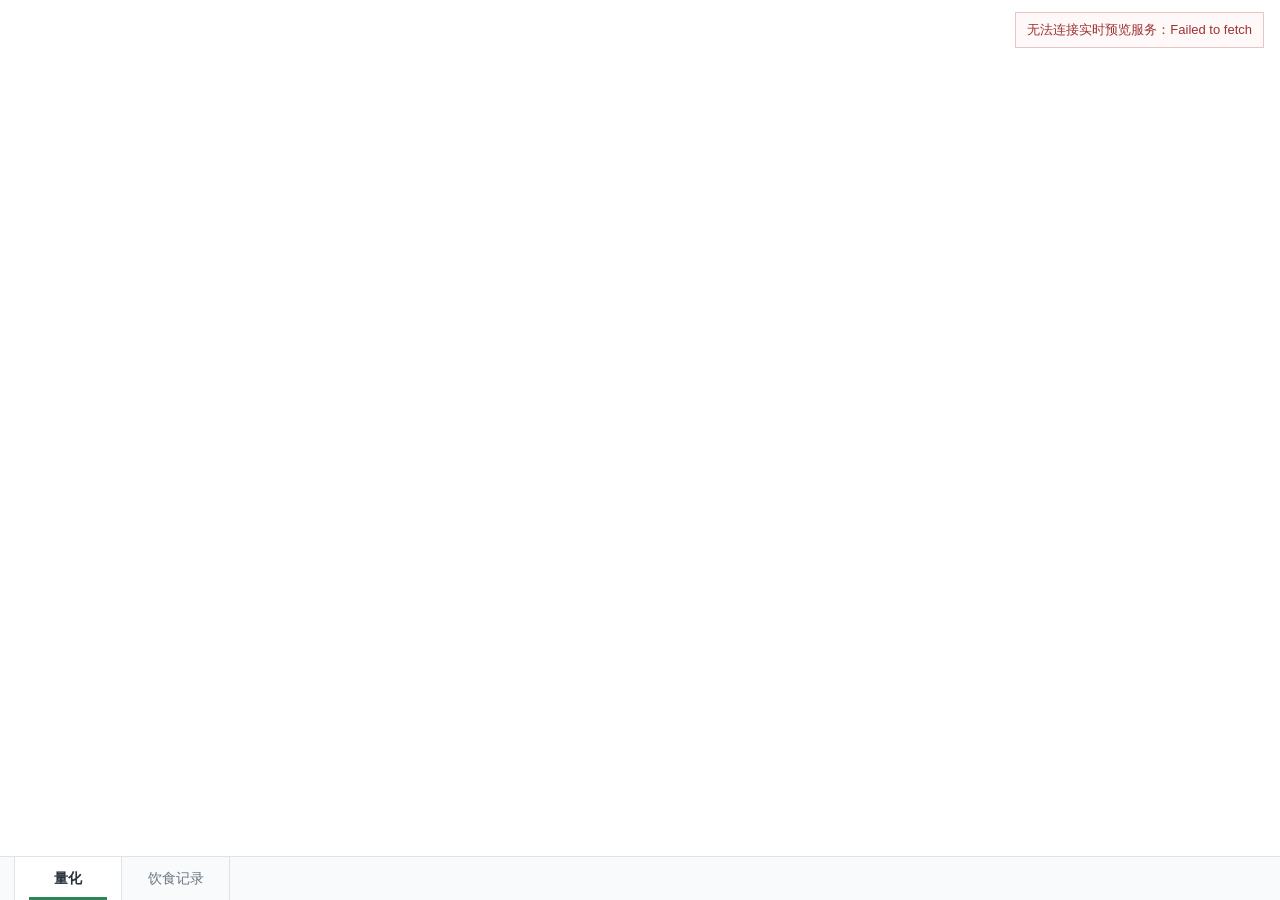
<file: excel-preview/index.html>
<!doctype html>
<html lang="zh-CN">
  <head>
    <meta charset="utf-8" />
    <meta name="viewport" content="width=device-width, initial-scale=1" />
    <title>健身计划</title>
    <link rel="stylesheet" href="/excel-preview/source-preview.css?v=3.0.16-20261029T125743519Z-9edf981cb254" />
    <style>
      :root {
        color-scheme: light;
        --line: #dfe3e8;
        --text: #27313b;
        --muted: #6d7782;
        --accent: #2f855a;
        --bottom-bar-height: 44px;
      }

      * {
        box-sizing: border-box;
      }

      html,
      body {
        width: 100%;
        height: 100%;
        margin: 0;
      }

      body {
        overflow: hidden;
        background: #fff;
        color: var(--text);
        font-family:
          -apple-system, BlinkMacSystemFont, "Segoe UI", "PingFang SC",
          "Microsoft YaHei", sans-serif;
      }

      .app {
        position: relative;
        width: 100%;
        height: 100%;
        overflow: hidden;
        background: #fff;
      }

      .sheet-view {
        position: absolute;
        inset: 0 0 var(--bottom-bar-height);
        overflow: scroll;
        background: #fff;
        overscroll-behavior: contain;
        -webkit-overflow-scrolling: touch;
        touch-action: none;
        cursor: grab;
      }

      .sheet-document {
        display: block;
        width: fit-content;
        min-width: 100%;
        min-height: 100%;
      }

      .sheet-document[hidden] {
        display: none;
      }

      .sheet-document table {
        width: auto;
        min-width: 0;
        margin: 0;
        border-collapse: collapse;
        border-spacing: 0;
        table-layout: fixed;
        font-family:
          "Heiti SC", "PingFang SC", "Microsoft YaHei", sans-serif;
      }

      .sheet-document td,
      .sheet-document th {
        box-sizing: border-box;
      }

      .sheet-document td[data-freeze-sticky="true"] {
        position: sticky;
      }

      .bottom-bar {
        position: absolute;
        right: 0;
        bottom: 0;
        left: 0;
        z-index: 4;
        display: flex;
        align-items: stretch;
        height: var(--bottom-bar-height);
        padding-left: 14px;
        border-top: 1px solid var(--line);
        background: #f8fafb;
      }

      .tab {
        position: relative;
        min-width: 108px;
        padding: 0 18px;
        border: 0;
        border-right: 1px solid var(--line);
        background: transparent;
        color: var(--muted);
        font: inherit;
        font-size: 14px;
        cursor: pointer;
      }

      .tab:first-child {
        border-left: 1px solid var(--line);
      }

      .tab:hover {
        background: #eef3f0;
        color: var(--text);
      }

      .tab[aria-selected="true"] {
        background: #fff;
        color: var(--text);
        font-weight: 600;
      }

      .tab[aria-selected="true"]::after {
        position: absolute;
        right: 14px;
        bottom: 0;
        left: 14px;
        height: 3px;
        background: var(--accent);
        content: "";
      }

      .status {
        position: fixed;
        top: 12px;
        right: 16px;
        z-index: 5;
        max-width: min(460px, calc(100vw - 32px));
        padding: 8px 11px;
        border: 1px solid #e7c6c6;
        background: #fff8f8;
        color: #9c3333;
        font-size: 13px;
        line-height: 1.4;
      }

      .status[hidden] {
        display: none;
      }

      @media (max-width: 640px) {
        .tab {
          min-width: 96px;
          padding: 0 14px;
        }
      }
    </style>
  </head>
  <body>
    <main class="app" aria-label="健身计划">
      <section class="sheet-view" aria-label="量化">
        <div id="quant-document" class="sheet-document" data-sheet-document="量化"></div>
        <div id="diet-document" class="sheet-document" data-sheet-document="饮食记录" hidden></div>
      </section>

      <nav class="bottom-bar" aria-label="工作表">
        <button class="tab" type="button" data-sheet="量化" aria-selected="true">量化</button>
        <button class="tab" type="button" data-sheet="饮食记录" aria-selected="false">饮食记录</button>
      </nav>

      <div id="status" class="status" role="status" aria-live="polite" hidden></div>
    </main>

    <script>
      const runtimeOrigin = "http://127.0.0.1:8766";
      const sheetView = document.querySelector(".sheet-view");
      const quantDocument = document.querySelector("#quant-document");
      const dietDocument = document.querySelector("#diet-document");
      const tabs = [...document.querySelectorAll(".tab")];
      const status = document.querySelector("#status");
      let activeSheet = "量化";
      let loadedVersion = "";
      let panState = null;

      const setStatus = (message) => {
        status.textContent = message;
        status.hidden = !message;
      };

      const resetScroll = () => {
        sheetView.scrollLeft = 0;
        sheetView.scrollTop = 0;
      };

      const preserveColumnWidths = (container) => {
        container.querySelectorAll("table").forEach((table) => {
          const width = [...table.querySelectorAll("col")].reduce(
            (total, column) => total + Number.parseFloat(column.style.width || 0),
            0,
          );
          if (width > 0) table.style.width = `${width}px`;
        });
      };

      const applyFreezePanes = (container) => {
        container.querySelectorAll("table").forEach((table) => {
          const frozenColumns = Number.parseInt(table.dataset.freezeCols || "0", 10);
          const frozenRows = Number.parseInt(table.dataset.freezeRows || "0", 10);
          if (!frozenColumns && !frozenRows) return;

          const rows = [...table.rows];
          const columns = [...table.querySelectorAll("col")];
          const rowOffsets = [0];
          rows.forEach((row) => rowOffsets.push(rowOffsets.at(-1) + row.getBoundingClientRect().height));
          const columnOffsets = [0];
          columns.forEach((column) => columnOffsets.push(columnOffsets.at(-1) + column.getBoundingClientRect().width));

          table.querySelectorAll("td[data-grid-row]").forEach((cell) => {
            delete cell.dataset.freezeEdgeRight;
            delete cell.dataset.freezeEdgeBottom;
            cell.style.removeProperty("--freeze-edge-right-width");
            cell.style.removeProperty("--freeze-edge-right-style");
            cell.style.removeProperty("--freeze-edge-right-color");
            cell.style.removeProperty("--freeze-edge-bottom-width");
            cell.style.removeProperty("--freeze-edge-bottom-style");
            cell.style.removeProperty("--freeze-edge-bottom-color");
            const row = Number.parseInt(cell.dataset.gridRow || "0", 10);
            const column = Number.parseInt(cell.dataset.gridCol || "0", 10);
            const rowSpan = Number.parseInt(cell.dataset.gridRowspan || "1", 10);
            const columnSpan = Number.parseInt(cell.dataset.gridColspan || "1", 10);
            const freezesTop = row <= frozenRows;
            const freezesLeft = column <= frozenColumns;
            if (!freezesTop && !freezesLeft) return;

            cell.dataset.freezeSticky = "true";
            if (freezesTop) cell.style.top = `${rowOffsets[row - 1] || 0}px`;
            if (freezesLeft) cell.style.left = `${columnOffsets[column - 1] || 0}px`;
            cell.style.zIndex = String((freezesTop ? 20 : 10) + (freezesLeft ? 2 : 0));
            const computed = getComputedStyle(cell);
            if (freezesLeft && column + columnSpan - 1 === frozenColumns && computed.borderRightStyle !== "none") {
              cell.dataset.freezeEdgeRight = "true";
              cell.style.setProperty("--freeze-edge-right-width", computed.borderRightWidth);
              cell.style.setProperty("--freeze-edge-right-style", computed.borderRightStyle);
              cell.style.setProperty("--freeze-edge-right-color", computed.borderRightColor);
            }
            if (freezesTop && row + rowSpan - 1 === frozenRows && computed.borderBottomStyle !== "none") {
              cell.dataset.freezeEdgeBottom = "true";
              cell.style.setProperty("--freeze-edge-bottom-width", computed.borderBottomWidth);
              cell.style.setProperty("--freeze-edge-bottom-style", computed.borderBottomStyle);
              cell.style.setProperty("--freeze-edge-bottom-color", computed.borderBottomColor);
            }
            if (computed.backgroundColor === "rgba(0, 0, 0, 0)") {
              cell.style.backgroundColor = "#fff";
            }
            cell.dataset.freezeExtent = `${rowSpan}:${columnSpan}`;
          });
        });
      };

      const setTab = (name, reset = true) => {
        activeSheet = name;
        tabs.forEach((tab) => {
          tab.setAttribute("aria-selected", String(tab.dataset.sheet === name));
        });
        quantDocument.hidden = name !== "量化";
        dietDocument.hidden = name !== "饮食记录";
        sheetView.setAttribute("aria-label", name);
        requestAnimationFrame(() => applyFreezePanes(name === "量化" ? quantDocument : dietDocument));
        if (reset) resetScroll();
      };

      const fetchSheet = async (name, version) => {
        const response = await fetch(
          `${runtimeOrigin}/sheets/${encodeURIComponent(name)}.html?v=${encodeURIComponent(version)}`,
          { cache: "no-store" },
        );
        if (!response.ok) throw new Error(`表格加载失败（${response.status}）`);
        return response.text();
      };

      const loadSheets = async (version) => {
        const scrollLeft = sheetView.scrollLeft;
        const scrollTop = sheetView.scrollTop;
        const [quantHtml, dietHtml] = await Promise.all([
          fetchSheet("量化", version),
          fetchSheet("饮食记录", version),
        ]);
        quantDocument.innerHTML = quantHtml;
        dietDocument.innerHTML = dietHtml;
        preserveColumnWidths(quantDocument);
        preserveColumnWidths(dietDocument);
        applyFreezePanes(quantDocument);
        applyFreezePanes(dietDocument);
        loadedVersion = version;
        setStatus("");
        setTab(activeSheet, false);
        sheetView.scrollLeft = scrollLeft;
        sheetView.scrollTop = scrollTop;
      };

      const checkForUpdate = async () => {
        try {
          const response = await fetch(`${runtimeOrigin}/version`, { cache: "no-store" });
          if (!response.ok) throw new Error("实时服务未响应");
          const data = await response.json();
          if (data.error) throw new Error(data.error);
          if (!loadedVersion || data.version !== loadedVersion) await loadSheets(data.version);
        } catch (error) {
          setStatus(`无法连接实时预览服务：${error.message}`);
        }
      };

      tabs.forEach((tab) => tab.addEventListener("click", () => setTab(tab.dataset.sheet)));

      const stopPanning = (event) => {
        if (!panState || (event && event.pointerId !== panState.pointerId)) return;
        if (event && sheetView.hasPointerCapture(event.pointerId)) {
          sheetView.releasePointerCapture(event.pointerId);
        }
        panState = null;
        sheetView.classList.remove("is-panning");
      };

      sheetView.addEventListener("pointerdown", (event) => {
        if (event.button !== 0 || event.target.closest("a, button, input, select, textarea")) return;
        panState = {
          pointerId: event.pointerId,
          startX: event.clientX,
          startY: event.clientY,
          scrollLeft: sheetView.scrollLeft,
          scrollTop: sheetView.scrollTop,
        };
        sheetView.setPointerCapture(event.pointerId);
        sheetView.classList.add("is-panning");
        event.preventDefault();
      });

      const movePanning = (event) => {
        if (!panState || event.pointerId !== panState.pointerId) return;
        sheetView.scrollLeft = panState.scrollLeft - (event.clientX - panState.startX);
        sheetView.scrollTop = panState.scrollTop - (event.clientY - panState.startY);
        event.preventDefault();
      };

      window.addEventListener("pointermove", movePanning, { passive: false });
      window.addEventListener("pointerup", stopPanning);
      window.addEventListener("pointercancel", stopPanning);
      sheetView.addEventListener("lostpointercapture", stopPanning);
      window.addEventListener("resize", () => applyFreezePanes(activeSheet === "量化" ? quantDocument : dietDocument));

      document.addEventListener("keydown", (event) => {
        if (event.key === "1") setTab("量化");
        if (event.key === "2") setTab("饮食记录");
      });

      if (location.protocol === "file:") {
        location.replace(`${runtimeOrigin}/index.html`);
      } else {
        setTab(activeSheet);
        checkForUpdate();
        window.setInterval(checkForUpdate, 1200);
      }
    </script>
  </body>
</html>
</file>
<file: excel-preview/source-preview.css>
.sheet-view,
.sheet-view * {
  cursor: grab !important;
}

.sheet-view {
  scrollbar-color: #93aaa3 #e3ebe8;
  scrollbar-width: thin;
}

.sheet-view::-webkit-scrollbar {
  width: 12px;
  height: 12px;
}

.sheet-view::-webkit-scrollbar-track {
  border-radius: 0;
  background: #e3ebe8;
  box-shadow: inset 1px 0 0 rgba(76, 100, 94, 0.15), inset -1px 0 0 rgba(255, 255, 255, 0.75), inset 0 0 5px rgba(41, 60, 56, 0.16);
}

.sheet-view::-webkit-scrollbar-thumb {
  min-width: 12px;
  min-height: 12px;
  border: 2px solid #e3ebe8;
  border-radius: 3px;
  background: #93aaa3;
  box-shadow: inset 0 0 0 1px rgba(50, 80, 73, 0.16);
}

.sheet-view.is-panning,
.sheet-view.is-panning * {
  cursor: grabbing !important;
  user-select: none;
}

.tab,
.tab * {
  cursor: pointer !important;
}

.sheet-document td[data-freeze-sticky="true"] {
  background-clip: padding-box;
  background-origin: border-box;
}

.sheet-document td[data-freeze-edge-right="true"]::after {
  position: absolute;
  top: -1px;
  right: 0;
  bottom: -1px;
  border-right: var(--freeze-edge-right-width) var(--freeze-edge-right-style) var(--freeze-edge-right-color);
  content: "";
  pointer-events: none;
}

.sheet-document td[data-freeze-edge-bottom="true"]::before {
  position: absolute;
  right: -1px;
  bottom: 0;
  left: -1px;
  border-bottom: var(--freeze-edge-bottom-width) var(--freeze-edge-bottom-style) var(--freeze-edge-bottom-color);
  content: "";
  pointer-events: none;
}
</file>
